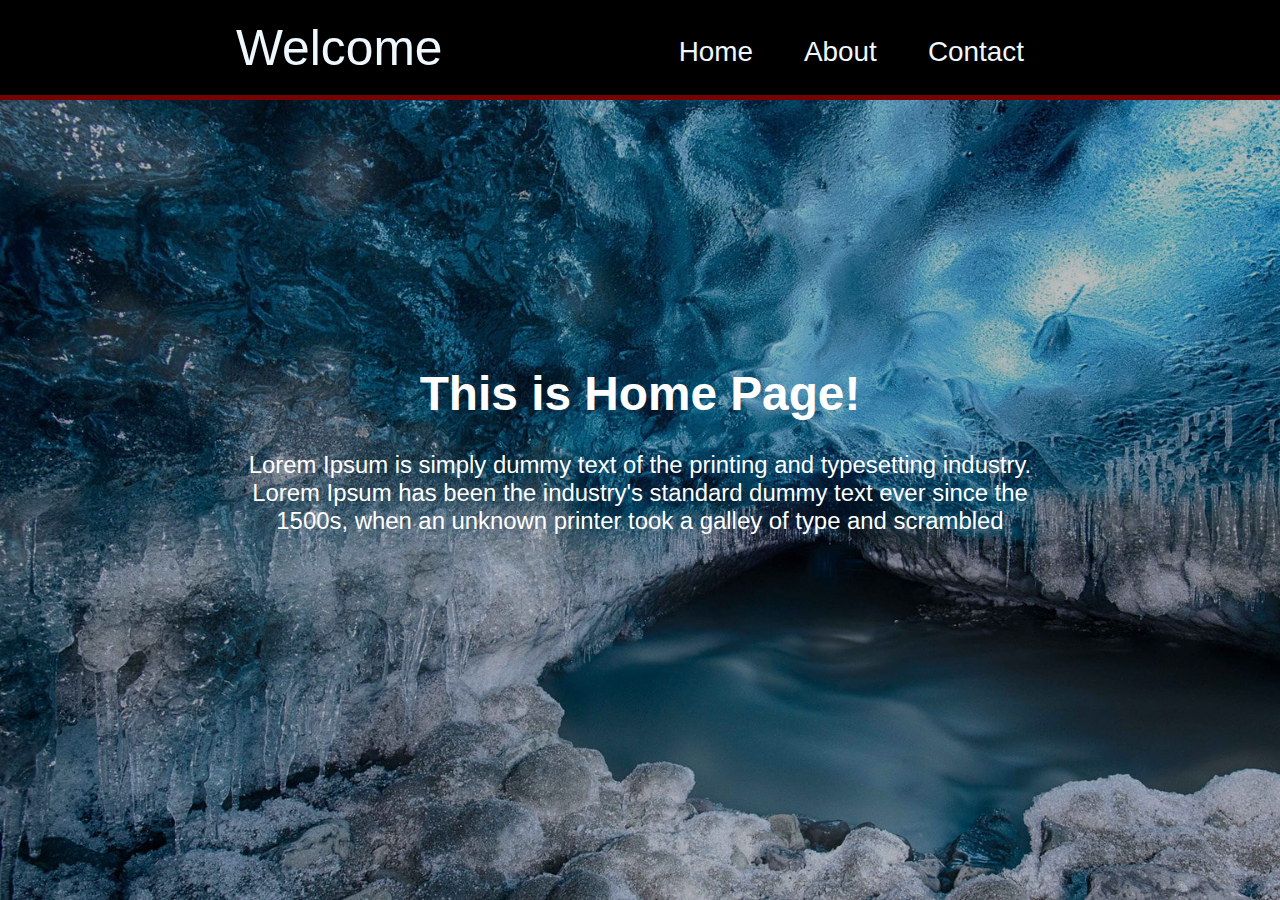
<file: index.html>
<!DOCTYPE html>
<html lang="en">
<head>
    <meta charset="UTF-8">
    <meta http-equiv="X-UA-Compatible" content="IE=edge">
    <meta name="viewport" content="width=device-width, initial-scale=1.0">
    <link rel="stylesheet" href="style.css">
    <title>Home</title>
</head>
<body>
    <!--Header-->
    <section class="header" id="header">
        <div class="inline-div">
            <a href="/index.html" class="header-link-welcome">Welcome</a>
            <div>
                <a href="#header" class="header-link">Home</a>
                <a href="/about.html" class="header-link">About</a>
                <a href="/contact.html" class="header-link">Contact</a>
            </div>
        </div>
    </section>
    <!--Header-->   

    <!--Image-->
    <section class="image-section">
        <div class="yazi">
        <div class="paragraf">
            <h3>This is Home Page!</h3>
            <p>Lorem Ipsum is simply dummy text of the printing and typesetting industry. Lorem Ipsum has been the industry's standard dummy text ever since the 1500s, when an unknown printer took a galley of type and scrambled</p>
        </div>
        </div>
    </section>
    <!--Image-->

</body>
</html>
</file>
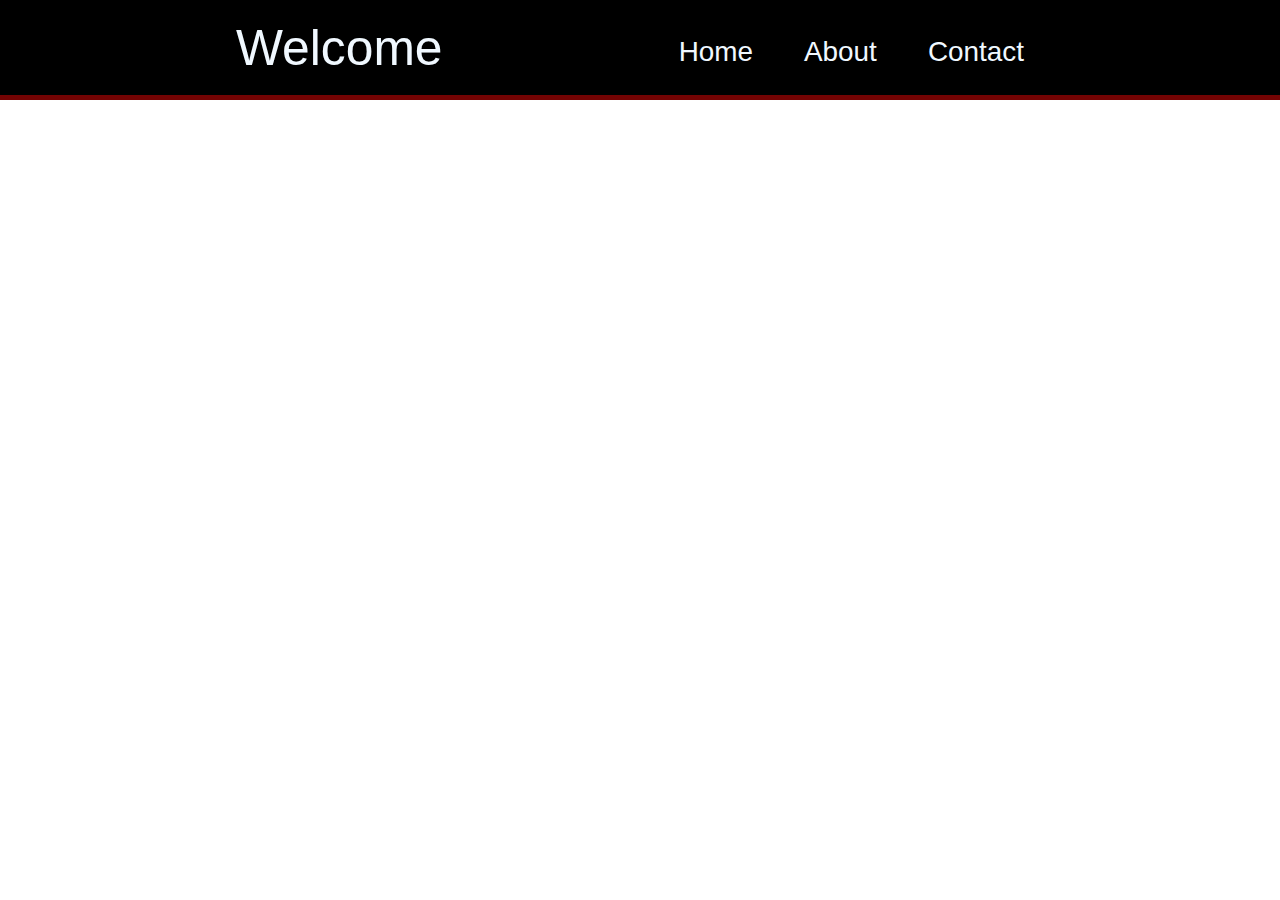
<file: about.html>
<!DOCTYPE html>
<html lang="en">
<head>
    <meta charset="UTF-8">
    <meta http-equiv="X-UA-Compatible" content="IE=edge">
    <meta name="viewport" content="width=device-width, initial-scale=1.0">
    <link rel="stylesheet" href="style.css">
    <title>About</title>
</head>
<body>
     <!--Header-->
     <section class="header" id="header">
        <div class="inline-div">
            <a href="/index.html" class="header-link-welcome">Welcome</a>
            <div>
                <a href="/index.html" class="header-link">Home</a>
                <a href="/about.html" class="header-link">About</a>
                <a href="/contact.html" class="header-link">Contact</a>
            </div>
        </div>
    </section>
</body>
</html>
</file>
<file: style.css>
* {
    margin: 0;
    padding: 0;
    box-sizing: border-box;
    font-size: 1.2em;
    font-family: 'Gill Sans', 'Gill Sans MT', Calibri, 'Trebuchet MS', sans-serif;
    color: rgb(63, 62, 62);
}
/************ HEADER START***********/
.header{
    width: 100%;
    height: 100px;
    display: flex;
    text-align: center;
    align-items: center;
    justify-content: center;
    background-color: rgb(0, 0, 0);    
    border-bottom: 5px solid rgb(116, 3, 3);
    position:fixed;
}
.inline-div{
    display: flex;
    justify-content:space-around;
    width: 80%;
    align-items: center;
}

.header-link, .header-link-welcome
{
    text-decoration: none;
    color: aliceblue;
}
.header-link-welcome{    
    font-size: 1.5em;
}
.header-link
{    
    font-size: .7em;
    padding: 0 20px;
}
.header-link:hover,.header-link-welcome:hover,
.header-link:active,.header-link-welcome:active
{
    transition: .5s;
    color:rgb(116, 3, 3);
}
/************ HEADER END***********/

/************ BODY START***********/

.image-section{
    width:100%;
    height: 100vh;
    background-image: url("wallpaperbetter.com_1920x1080.jpg");
    background-repeat: no-repeat;
    background-attachment:inherit;
    background-size: cover;
    z-index: -1;
}
.yazi{
    width: 100%;
    height: 100vh;
    background-color: #00000040;
    z-index: 9999;
    text-align: center;
    align-items: center;
    display: flex;    
    justify-items: center ;
}
.paragraf
{
    margin: auto;
    text-align: center;
    align-items: center;
}
.paragraf > p {
    color:#fff;
    max-width: 800px;
    font-size: .6em;
}
.paragraf > h3 {
    color:#fff;
    padding-bottom: 30px;
}


@media screen and (min-width:480px) and (max-width:1200px){
    .paragraf > h3 {
        font-size: 1.3em;
        padding-bottom: 20px;
    }
}


/************ BODY END ***********/
</file>
